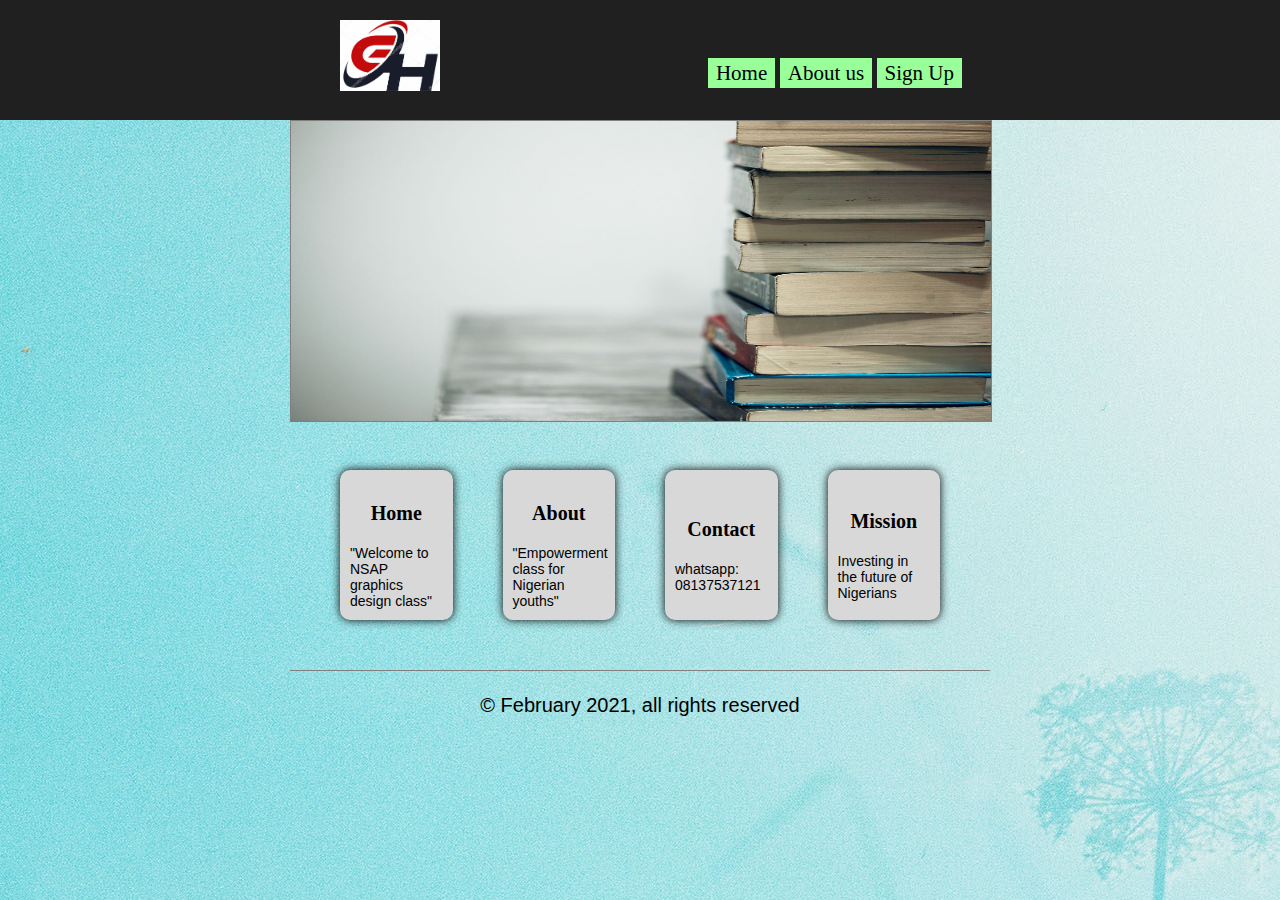
<file: index.html>
<!DOCTYPE html>
<html>
<head>
	<title>nsap-graphics-class</title>
	<meta name="description" content="online course" />
	<meta name="keywords" content= "courses, graphics design, NSAP" />
  <meta name="author" content="Oluwasegun" />
	<link rel="stylesheet" href="style.css" type="text/css" />
 <meta http-equiv="content-type" content="text/html;charset=utf-8" />
 
</head>

<body background="annie-spratt-unsplash.jpg">

<div id="header">

<div id="logo"><a href="index.html"><img src="GistHouselogo.jpg" style="width: 100px; margin-left: -500px" /></a></div>

<div id="nav">

  <ul>
   <li><a href="index.html">Home</a></li>
   <li><a href="contact.html">About us</a></li>
   <li><a href="signup.html">Sign Up</a></li>
  </ul>

</div>

</div>

<div id="wrapper">

<div id="main"><img src="sharon-mccutcheon-unsplash.jpg" /></div>

<table id="table1" cellspacing="50">
 <tr>
    <td><h3>Home</h3>"Welcome to NSAP graphics design class"</td>
    <td><h3>About</h3>"Empowerment class for Nigerian youths"</td>
    <td><h3>Contact</h3>whatsapp: 08137537121</td>
    <td><h3>Mission</h3>Investing in the future of Nigerians</td>
 </tr>
</table>

<div id="footer"><br />&copy; February 2021, all rights reserved</div>

</body>


</html>
</file>
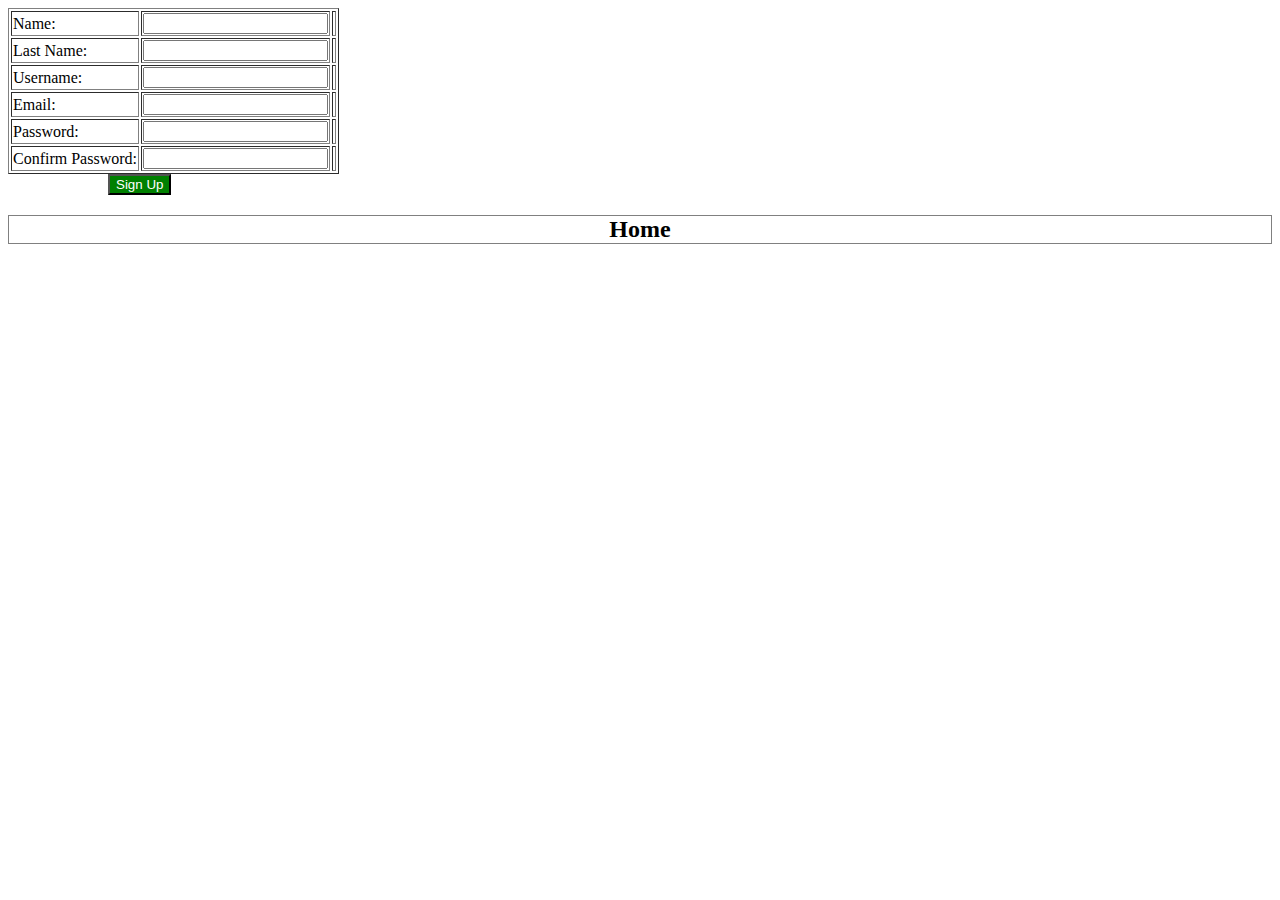
<file: signup.html>
<html>

<head>
<title>My form</title>

</head>

<body>

<form>
<table border='1'>
  <tr><td>Name:</td><td><input type='text' name='name' id='name' onkeyup='signup()' /></td><td><div id='mname'></div></td></tr>
  <tr><td>Last Name:</td><td><input type='text' name='lname' id='lname' onkeyup='signup()' /></td><td><div id='mlname'></div></td></tr>
  <tr><td>Username:</td><td><input type='text' name='uname' id='uname' onkeyup='signup()' /></td><td><div id='muname'></div></td></tr>
  <tr><td>Email:</td><td><input type='text' name='email' id='email' onkeyup='signup()' /></td><td><div id='memail'></div></td></tr>
  <tr><td>Password:</td><td><input type='password' name='password' id='password' onkeyup='signup()' /></td><td><div id='mpassword'></div></td></tr>
  <tr><td>Confirm Password:</td><td><input type='password' name='cpassword' id='cpassword' onkeyup='pass()' /></td><td><div id='mcpassword'></div></td></tr>
</table>
<button type="submit" value="submit" onclick="alert('Welcome!')" style="background-color:green;
color:white; margin-left: 100px">Sign Up</button>

<div><a href="index.html" style="text-decoration: none; color: black"><h2 style="text-align: center; border: 1px solid gray">Home</h2></a></div>

</form>

<script>

function signup()
{
var x = new Array();
x[0] = document.getElementById('name').value;
x[1] = document.getElementById('lname').value;
x[2] = document.getElementById('uname').value;
x[3] = document.getElementById('email').value;
x[4] = document.getElementById('password').value;
x[5] = document.getElementById('cpassword').value;


var h = new Array();
h[0] = "<span style='color:red'>Please enter your name!</span>";
h[1] = "<span style='color:red'>Please enter your last name!</span>";
h[2] = "<span style='color:red'>Please enter your Username"
h[3] = "<span style='color:red'>Please enter your email!</span>";
h[4] = "<span style='color:red'>Please enter your password!</span>";
h[5] = "<span style='color:red'>Please confirm your password!</span>";

var divs = new Array('mname', 'mlname', 'muname', 'memail', 'mpassword', 'mcpassword');

for(i in x)
{
  var error = h[i];
  var div = divs[i];
  
  if(x[i]=="")
  {
   document.getElementById(div).innerHTML = error;
  }
  else
  {
    document.getElementById(div).innerHTML = 'OK';
  }
}


}


function pass()
{
 var first = document.getElementById('password').value;
 var second = document.getElementById('cpassword').value;
 
 if(second==first)
 {
 document.getElementById('mcpassword').innerHTML = 'OK';
 }
 else{
 document.getElementById('mcpassword').innerHTML = "<span style='color:red'>Your Passwords dont match!</span>"
}
}

</script>



</body>










</html>
</file>
<file: style.css>
body{
background-image:url('annie-spratt-unsplash')
padding: 0px;
width: 100%;
height: 100%;
margin: auto;
font-family: Arial;
}


#header{
width: 100%;
height: 120px;
background: #202020;
text-align: center;
}

#wrapper{
width: 700px;
height: auto;
margin: 0px auto;
}

#main{
height: 300px;
}

#footer{
height: 40px;
border-top: 1px solid gray;
text-align: center;
font-size: 20px;
}

#wrapper #main img{
width: 700px;
height: 300px;
border: 1px solid gray;
}

#header #nav{
margin-top: -50px;
margin-left: 350px;
}

#header #nav ul li{
list-style-type: none;
display: inline;
padding: 3px 8px 3px 8px;
background-color: #99FF99;
font-size: 21px;
font-family: pristina;
}

#header #nav a{
text-decoration: none;
color: black;
}

#header #nav ul li a:link{
color: black;
}

#header #nav ul li a:visited{
color: black;
}

#header #nav ul li a:hover{
color: white;
}

#header #nav ul li a:active{
color: black;
}



#header #logo img{
margin-top: 20px;
margin-left: -350px;
}

#wrapper #table1{
width: 700px;
height: 250px;
table-layout: fixed;
}

#wrapper #table1 td{
background: #D8D8D8;
font-size: 14px;
padding: 10px;
border-radius: 10px;
-moz-border-radius: 10px;
-webkit-radius: 10px;
box-shadow: 0px 0px 10px #000;
-moz-box-shadow: 0px 0px 10px #000;
-webkit-box-shadow: 0px 0px 10px #000;
}

#wrapper #table1 td h3{
text-align: center;
font-family: pristina;
font-size: 20px;
}
</file>
